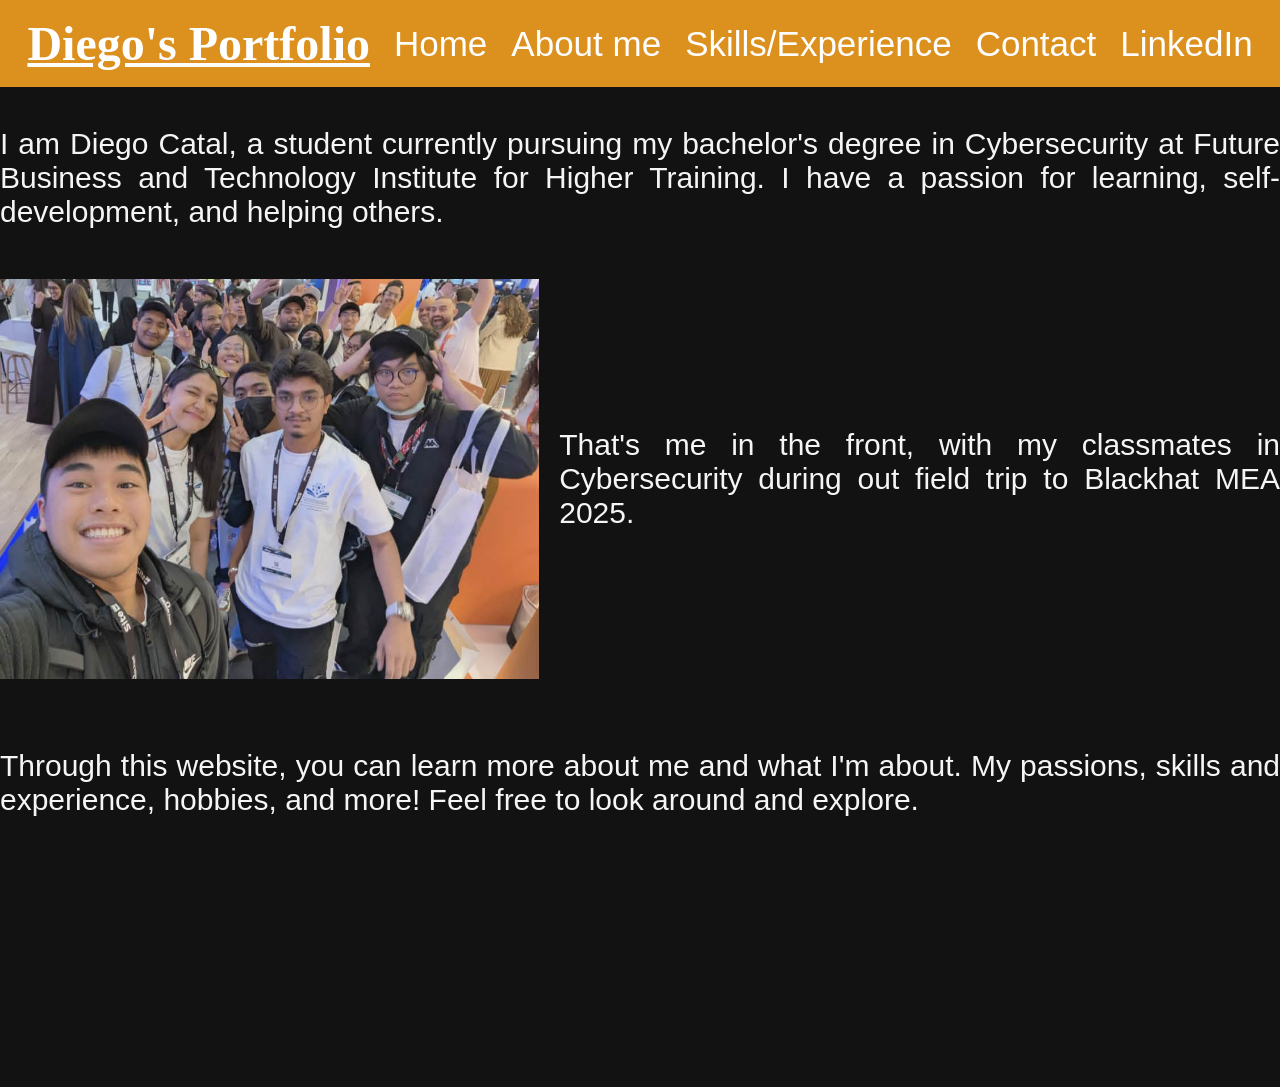
<file: pages/index.html>
<!doctype html>
<html>
  <title>My Portfolio</title>
  <header>
    <h1>Diego's Portfolio</h1>
    <link rel="stylesheet" href="styles.css" />
    <nav class="navbar">
      <ul>
        <li><a href="index.html"> Home </a></li>
        <li><a href="About_Me.html"> About me </a></li>
        <li><a href="Skills_and_Experience.html"> Skills/Experience </a></li>
        <li><a href="Contact.html"> Contact </a></li>
        <li><a href="LinkedIn.html"> LinkedIn </a></li>
      </ul>
    </nav>
  </header>

  <main id ="index-main">
    <body>
      <div></div>
      <div> 
  
      <p id="index-main-first-p">
        I am Diego Catal, a student currently pursuing my bachelor's degree in
        Cybersecurity at Future Business and Technology Institute for Higher
        Training. I have a passion for learning, self-development, and helping
        others.
      </p>
      
      <div style="display: flex; align-items: center; gap: 20px">
        <img id="grp2" src="blackhatgrp2.jpg" alt="second group photo" />
        <div>
          <p>
            That's me in the front, with my classmates in Cybersecurity during
            out field trip to Blackhat MEA 2025.
          </p>
        </div>
      </div>

      <p id="index-main-last-p">
        Through this website, you can learn more about me and what I'm about. My
        passions, skills and experience, hobbies, and more! Feel free to look
        around and explore.
      </p>
      
    </body>
  </main>
</html>
</file>
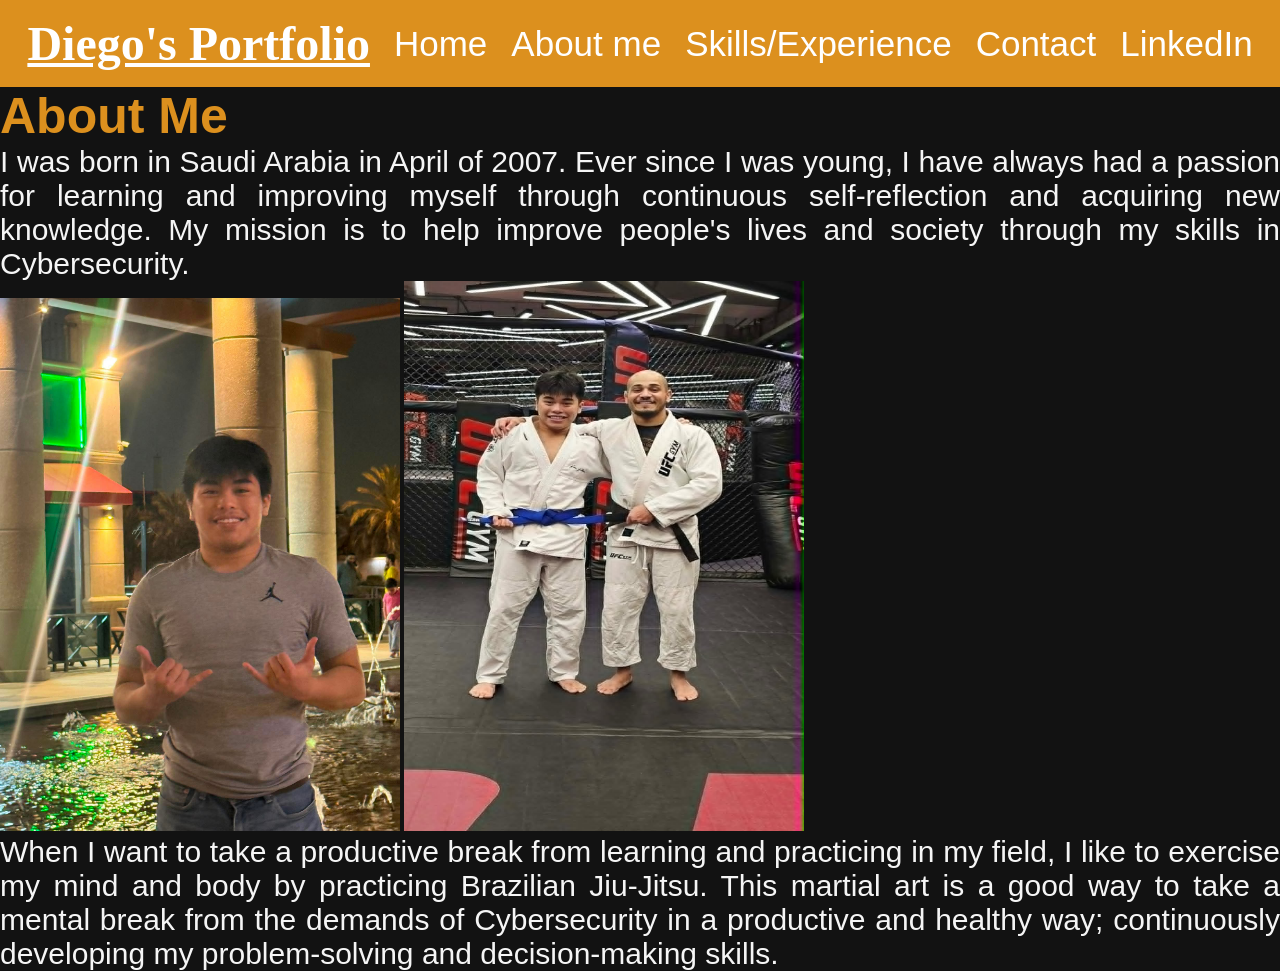
<file: pages/About_Me.html>
<!doctype html>
<html>
  <title>My Portfolio</title>
  <header>
    <h1>Diego's Portfolio</h1>
    <link rel="stylesheet" href="styles.css" />
    <nav class="navbar">
      <ul>
        <li><a href="index.html"> Home </a></li>
        <li><a href="About_Me.html"> About me </a></li>
        <li><a href="Skills_and_Experience.html"> Skills/Experience </a></li>
        <li><a href="Contact.html"> Contact </a></li>
        <li><a href="LinkedIn.html"> LinkedIn </a></li>
      </ul>
    </nav>
  </header>

  <main>
    <body>
      <h2 id="About_Me">About Me</h2>
      <p>
        I was born in Saudi Arabia in April of 2007. Ever since I was young, I
        have always had a passion for learning and improving myself through
        continuous self-reflection and acquiring new knowledge. My mission is to
        help improve people's lives and society through my skills in
        Cybersecurity.
      </p>
      <img id="me2" src="self2.jpg" alt="me" />
      <img id="me3" src="self3.jpg" alt="me" />
      <div></div>

      <p>
        When I want to take a productive break from learning and practicing in
        my field, I like to exercise my mind and body by practicing Brazilian
        Jiu-Jitsu. This martial art is a good way to take a mental break from
        the demands of Cybersecurity in a productive and healthy way;
        continuously developing my problem-solving and decision-making skills.
      </p>
    </body>
  </main>
</html>
</file>
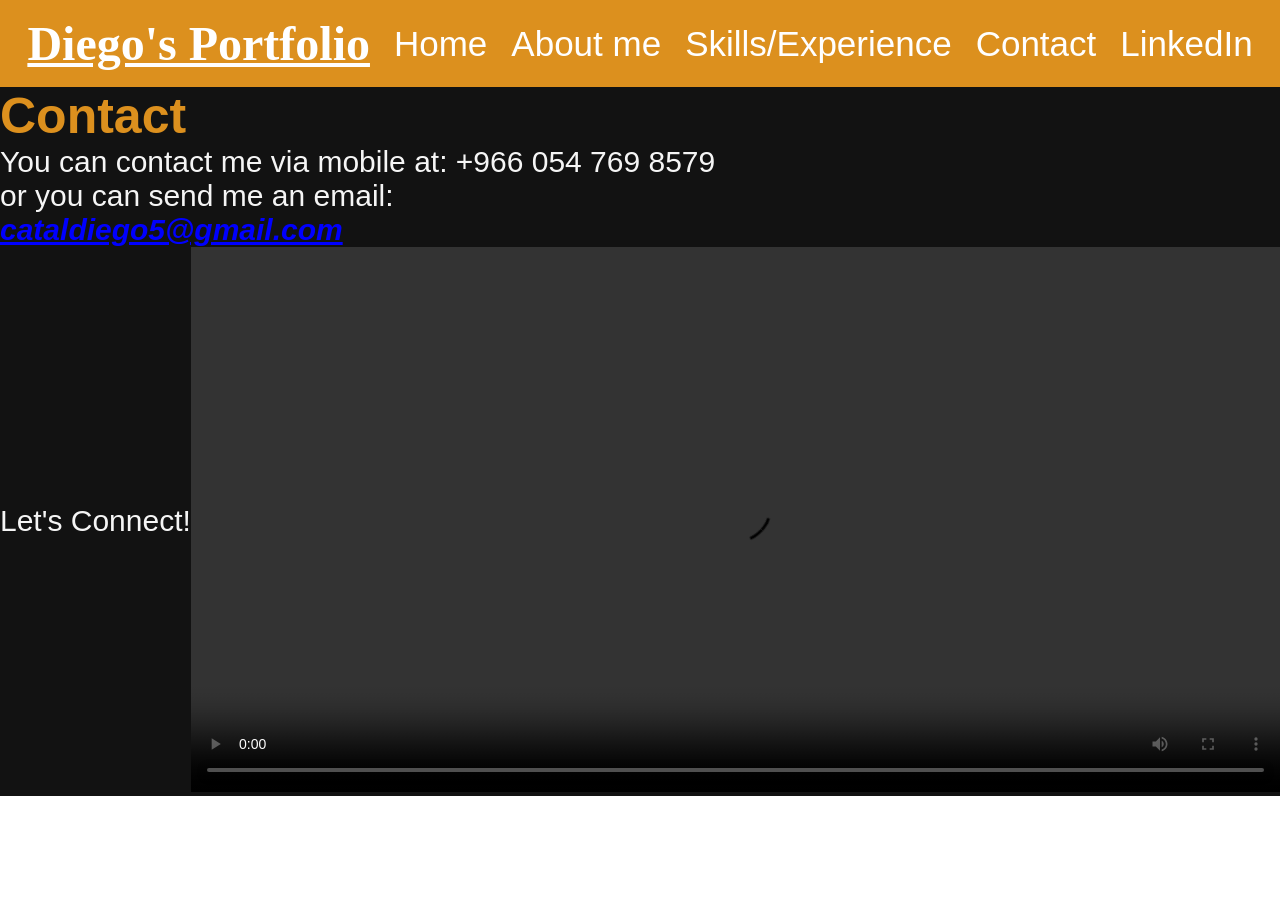
<file: pages/Contact.html>
<!doctype html>
<html>
  <title>My Portfolio</title>
  <header>
    <h1>Diego's Portfolio</h1>
    <link rel="stylesheet" href="styles.css" />
    <nav class="navbar">
      <ul>
        <li><a href="index.html"> Home </a></li>
        <li><a href="About_Me.html"> About me </a></li>
        <li><a href="Skills_and_Experience.html"> Skills/Experience </a></li>
        <li><a href="Contact.html"> Contact </a></li>
        <li><a href="LinkedIn.html"> LinkedIn </a></li>
      </ul>
    </nav>
  </header>

  <main>
    <body>
      <h2 id="Contact">Contact</h2>
      <p>You can contact me via mobile at: +966 054 769 8579</p>
      <div></div>
      <p>or you can send me an email: </p>
      <p id="gmail-forward" style="
      color: blue;
      font-style: italic;
      font-weight: bold;
      text-decoration: underline;

      "> cataldiego5@gmail.com
      </p>
    </body>
  </main>
  <footer> 
    <div class="side-container"> 
      <div class="text-content"> 
        <p> Let's Connect! </p>
      </div>
    </div>

    <div class="video"> 
      <video width ="100%" controls> 
        <source src="9721-221158515_medium.mp4" type="video/mp4"> 
        Your browser does not support the video tag. 
        </video>
      </div>
    </div>
  </footer>

  <script> 
    const textElement = document.getElementById("gmail-forward"); 

    textElement.addEventListener("click", () => {
      window.open("https://mail.google.com", "_blank");
    });
  </script>
</html>
</file>
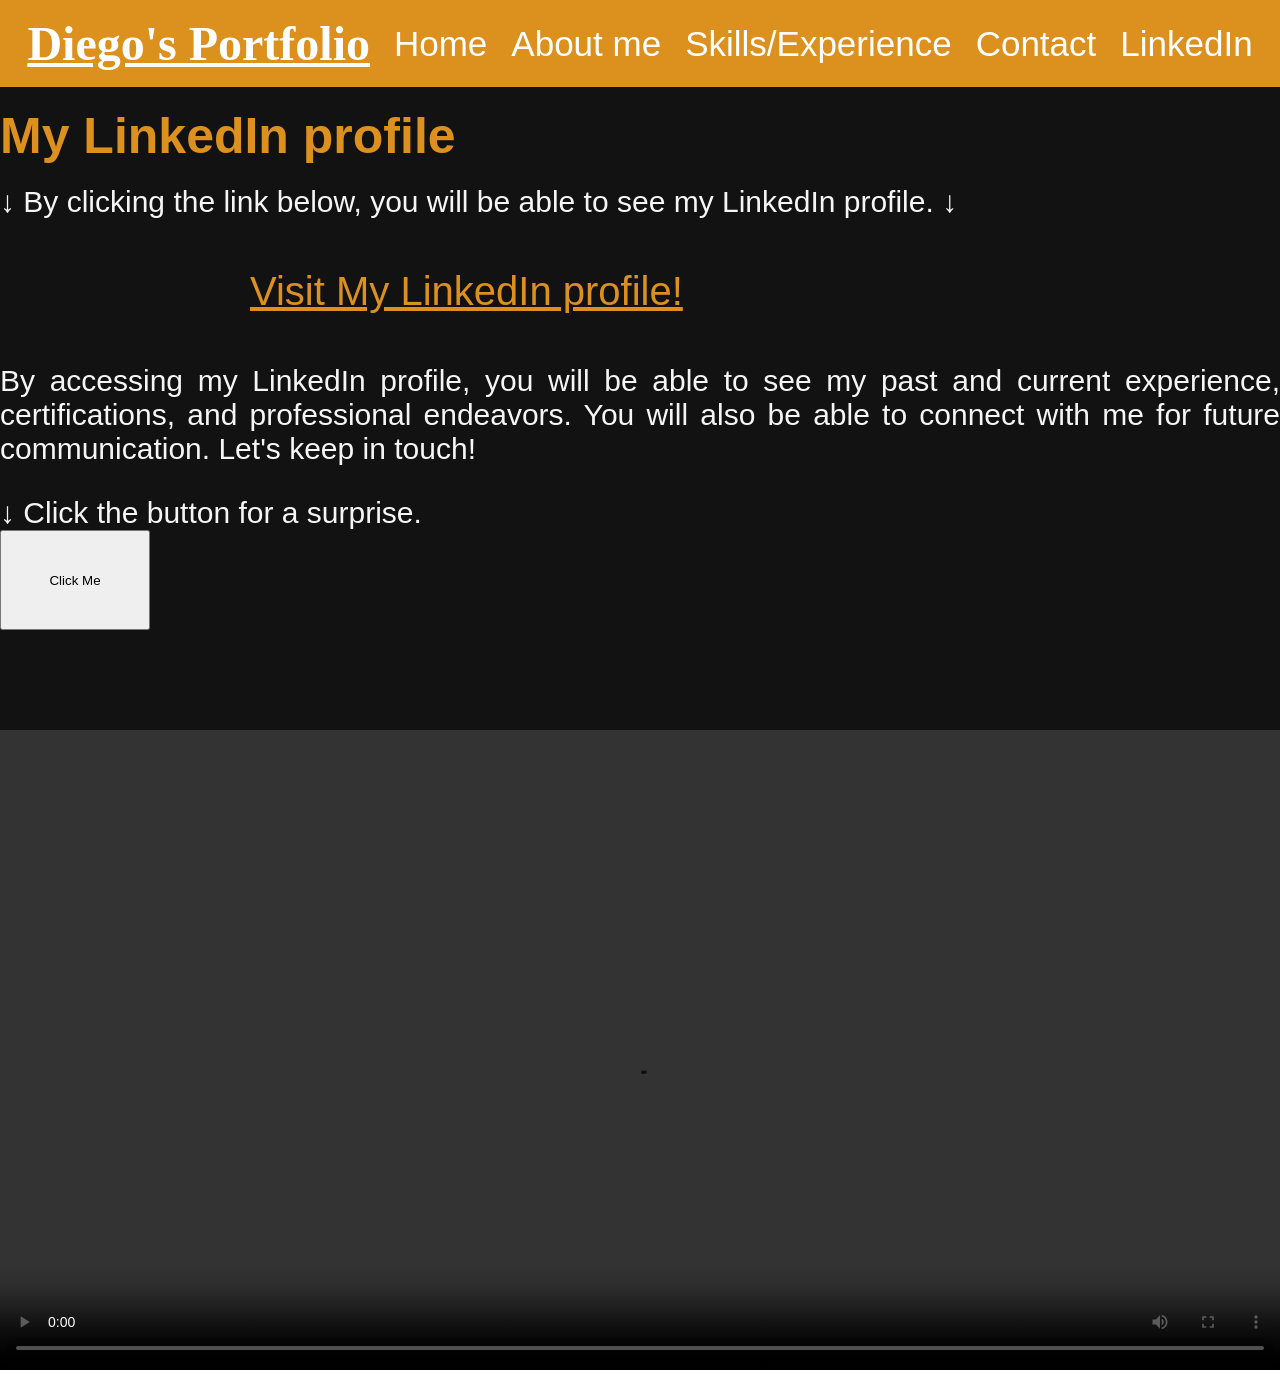
<file: pages/LinkedIn.html>
<!doctype html>
<html>
  <title>My Portfolio</title>
  <header>
    <h1>Diego's Portfolio</h1>
    <link rel="stylesheet" href="styles.css" />
    <nav class="navbar">
      <ul>
        <li><a href="index.html"> Home </a></li>
        <li><a href="About_Me.html"> About me </a></li>
        <li><a href="Skills_and_Experience.html"> Skills/Experience </a></li>
        <li><a href="Contact.html"> Contact </a></li>
        <li><a href="LinkedIn.html"> LinkedIn </a></li>
      </ul>
    </nav>
  </header>

  <main>
    <body>
      <h2 style="padding-top: 20px; padding-bottom: 20px;"id="LinkedIn">My LinkedIn profile</h2>
      <p style="padding-bottom: 50px;">
        ↓ By clicking the link below, you will be able to see my LinkedIn profile. ↓
      </p>
      <a id="linkedinlink" href="www.linkedin.com/in/diego-catal">Visit My LinkedIn profile!</a>
      <div></div>
      <p style="padding-top: 50px">
        By accessing my LinkedIn profile, you will be able to see my past and current experience, 
        certifications, and professional endeavors. You will also be able to connect with me for future
        communication. Let's keep in touch! 
      </p>
      <div></div>
      
      <p style="padding-top: 30px;">↓ Click the button for a surprise.</p>

        <button style="width: 150px; height: 100px;"onclick="myFunction()">Click Me</button>

        <script>
        function myFunction() {
          alert("Surprise!");
        }
        </script>

      <div class="video-connect"> 
      <video width ="100%" controls autoplay loop> 
        <source src="273922_medium.mp4" type="video/mp4"> 
        Your browser does not support the video tag. 
        </video>
      </div>
    </div>
    </body>
  </main>
</html>
</file>
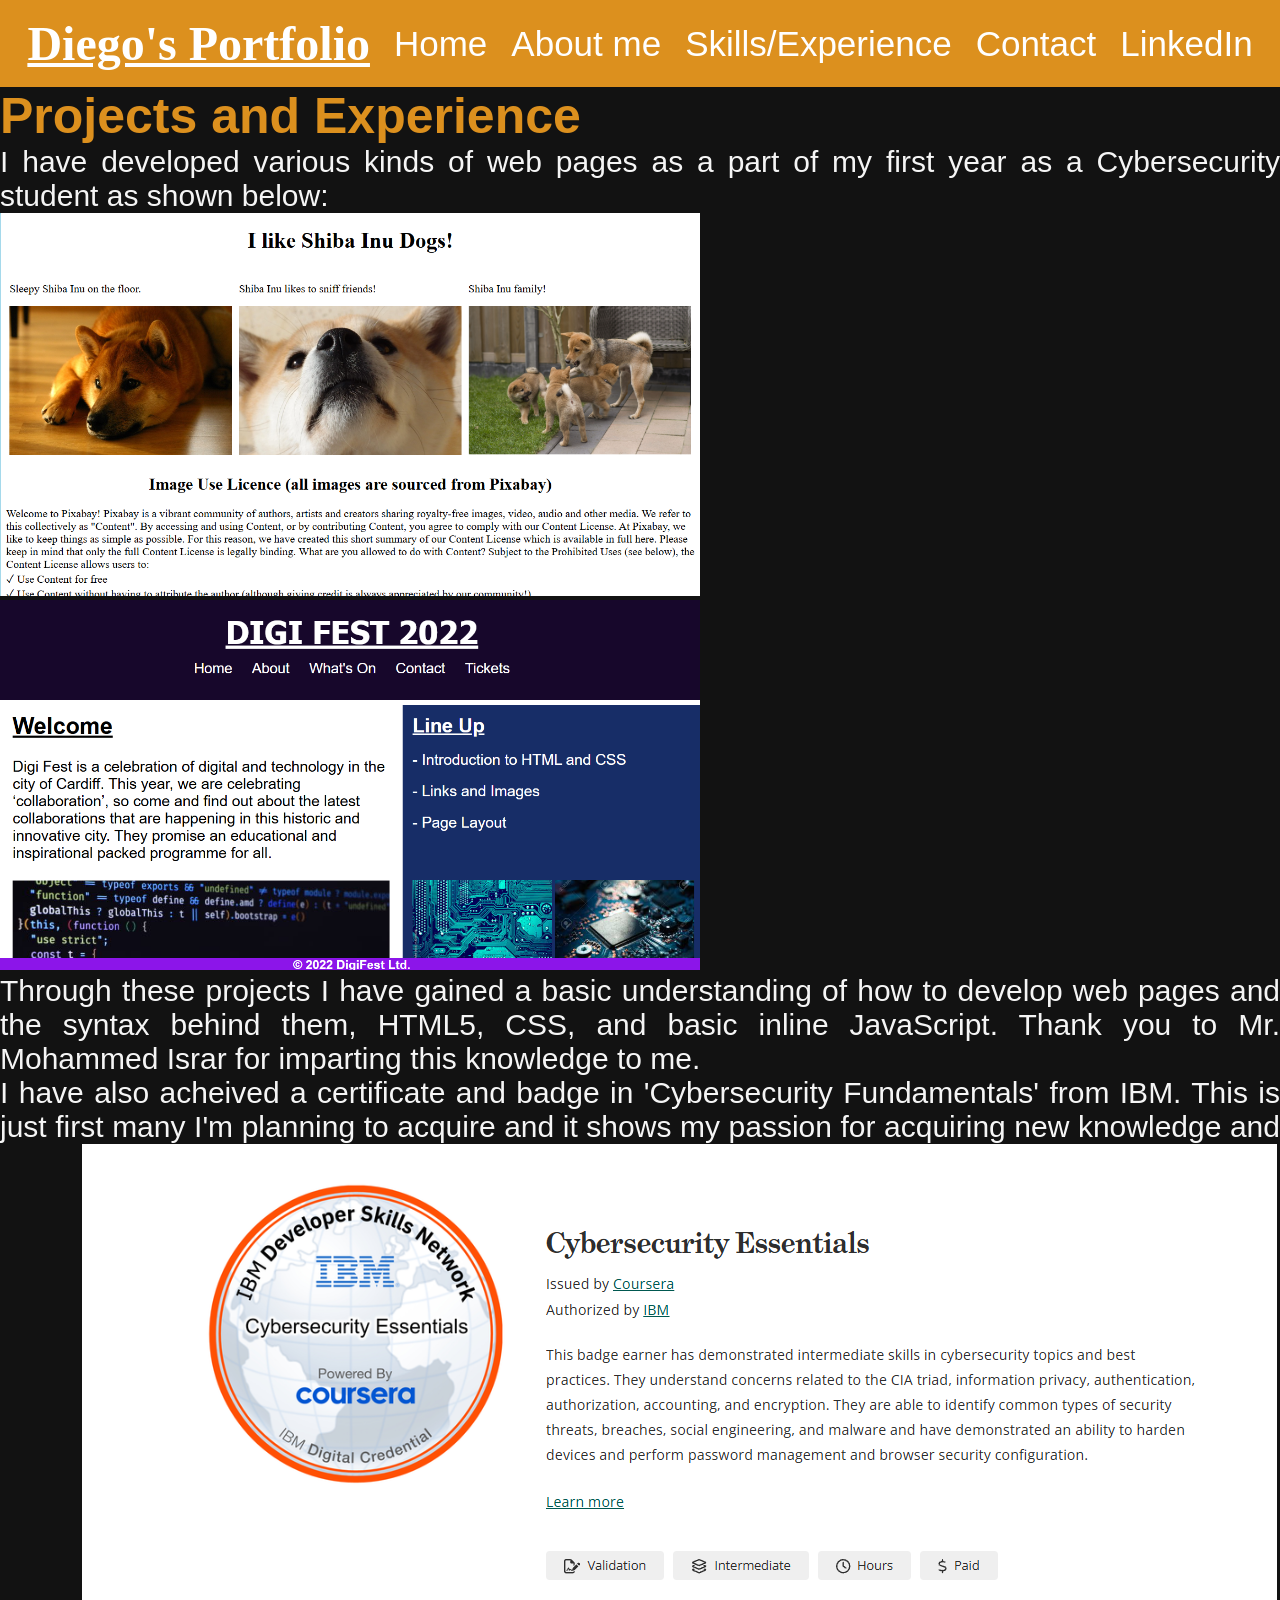
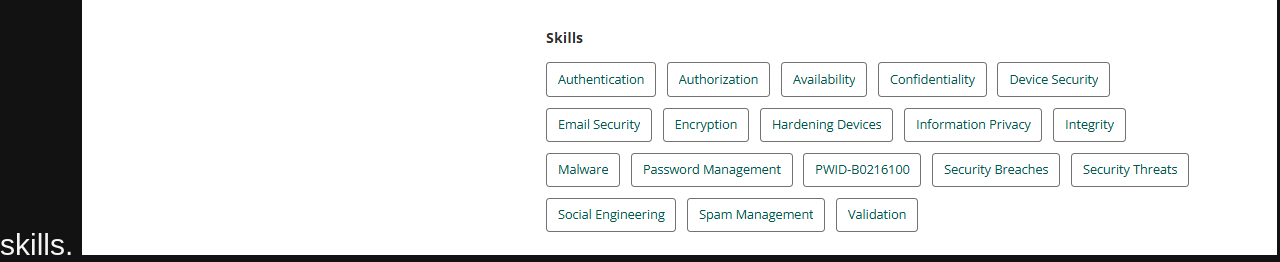
<file: pages/Skills_and_Experience.html>
<!doctype html>
<html>
  <title>My Portfolio</title>
  <header>
    <h1>Diego's Portfolio</h1>
    <link rel="stylesheet" href="styles.css" />
    <nav class="navbar">
      <ul>
        <li><a href="index.html"> Home </a></li>
        <li><a href="About_Me.html"> About me </a></li>
        <li><a href="Skills_and_Experience.html"> Skills/Experience </a></li>
        <li><a href="Contact.html"> Contact </a></li>
        <li><a href="LinkedIn.html"> LinkedIn </a></li>
      </ul>
    </nav>
  </header>

  <main>
    <body>
      <h2 id="Skills_and_Experience">Projects and Experience</h2>
      <p>
        I have developed various kinds of web pages as a part of my first year
        as a Cybersecurity student as shown below:
      </p>
      <img
        id="first-project-example"
        src="project_example1.png"
        alt="project example"
      />
      <img
        id="second-project-example"
        src="project_example2.png"
        alt="project example"
      />
      <div></div>
      <p>
        Through these projects I have gained a basic understanding of how to
        develop web pages and the syntax behind them, HTML5, CSS, and basic
        inline JavaScript. Thank you to Mr. Mohammed Israr for imparting this
        knowledge to me.
      </p>
      <div></div>
      <p>
        I have also acheived a certificate and badge in 'Cybersecurity
        Fundamentals' from IBM. This is just first many I'm planning to acquire
        and it shows my passion for acquiring new knowledge and skills.
        <img id="badge" src="badge.png" alt="credential" />
      </p>
    </body>
  </main>
</html>
</file>
<file: pages/styles.css>
* {
    margin: 0px;
    padding-bottom: 0px;
}

header{
  background-color: #dc901e; 
  display: flex;
  justify-content: center;  /* centers nav links horizontally */
  align-items: center;
  width: 100%;
  padding: 16px 0px;
}

/* #7B2FBE this is a nice shade of purple */

h1{
    font-family: Tahoma;
    font-size: 48px;
    text-align: center;
    color: white;
    text-decoration: underline;
}

.header-name {
  font-family: 'Georgia', serif;
  font-size: 18px;
  font-weight: 400;
  color: #111111;
}

nav a {
  font-family: Arial, Helvetica, sans-serif;
  font-size: 14px;
  font-weight: 400;
  color: #ffffff; 
  text-decoration: none;
  margin-left: 24px;
  text-align: center;
  font-size: 35px;
}

.navbar ul{ 
    list-style-type: none;
    padding: 0px;
    margin: 0px; 
    display: flex;         
    justify-content: center;
    align-items: center; 
}

nav a:hover {
  text-decoration: underline;
}

h2 {
    font-size: 50px;
    color:#dc901e;
}

main{ 
  margin-top: px;
  background-color: #121212;
}

p {
    font-size: 30px;
    text-align: justify;
    color:  #F5F5F5;
}

#first-project-example{
    width: 700px;
    height: auto;
}

#second-project-example{
    width: 700px;
    height: auto;
}

#me {
  height: 400px;
  width: 300px;
}

#grp {
  width: 700px;
}

#grp2 {
  height: 400px;
  width: 800px;
}

#me2 {
  width: 400px;
}

#me3 {
  height: 550px;
  width: 400px;
}

body {
  font-family: Arial;
  margin: 0px;
  padding: 0px;
}

footer{
  display: flex;
  justify-content: center;
  background-color: #121212;

}

.side-container { 
  display: flex;
  align-items: center;
  gap: 20px;
}

.text-content, .video { 
  flex: 1;
}

.text-content {
  color: white;
}

.gmail-forward { 
  color: rgb(0, 183, 255);
  font-style: bold;
}

#index-main{
    padding-top: 40px;
    padding-bottom: 270px;
}

#index-main-first-p{
  padding-bottom: 50px;
}


#index-main-last-p{
  padding-top: 70px;
}

a{
  font-size: 40px;
  color: #dc901e;
}

.video-connect{
  padding-top: 100px;
  height: 100px;
}

#linkedinlink{
  padding-left: 250px;
}
</file>
